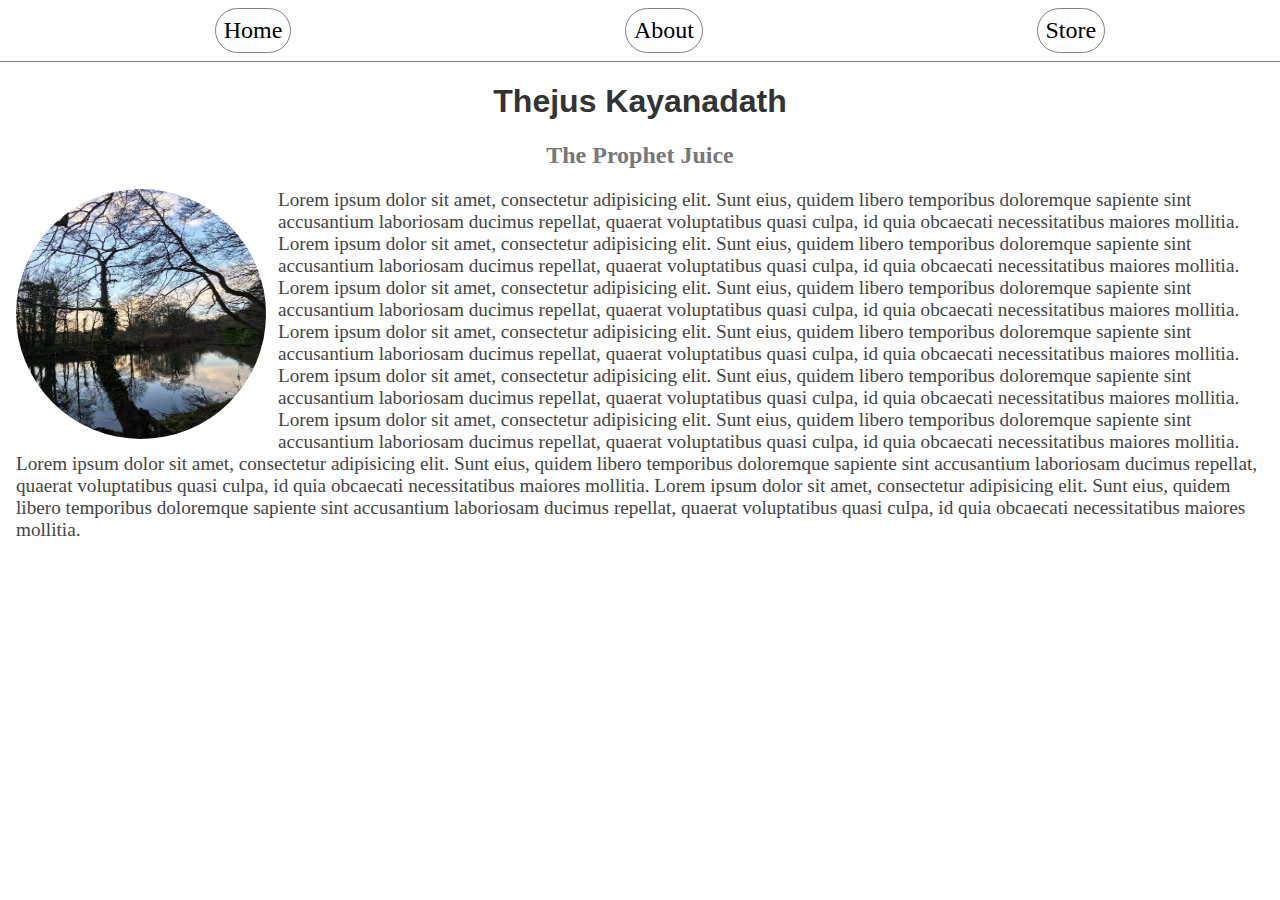
<file: index.html>
<!DOCTYPE html>
<html lang="en">
<head>
    <meta charset="UTF-8">
    <meta name="viewport" content="width=device-width, initial-scale=1.0">
    <title>Home</title>
    <link rel="stylesheet" href="./main.css">
</head>
<body>
    <header>
        <nav class="nav">
            <ul>
                <li><a href="./index.html">Home</a></li>
                <li><a href="./about.html">About</a></li>
                <li><a href="./store.html">Store</a></li>
            </ul>
        </nav>
        <h1 class="name">Thejus Kayanadath</h1>
        <h2 class="pline">The Prophet Juice</h2>
    </header>
    <section class="container">
        <img src="./img/header.jpg" class="aboutimg">
        <p class="content">Lorem ipsum dolor sit amet, consectetur adipisicing elit. Sunt eius, quidem libero temporibus doloremque sapiente sint accusantium laboriosam ducimus repellat, quaerat voluptatibus quasi culpa, id quia obcaecati necessitatibus maiores mollitia. Lorem ipsum dolor sit amet, consectetur adipisicing elit. Sunt eius, quidem libero temporibus doloremque sapiente sint accusantium laboriosam ducimus repellat, quaerat voluptatibus quasi culpa, id quia obcaecati necessitatibus maiores mollitia. Lorem ipsum dolor sit amet, consectetur adipisicing elit. Sunt eius, quidem libero temporibus doloremque sapiente sint accusantium laboriosam ducimus repellat, quaerat voluptatibus quasi culpa, id quia obcaecati necessitatibus maiores mollitia. Lorem ipsum dolor sit amet, consectetur adipisicing elit. Sunt eius, quidem libero temporibus doloremque sapiente sint accusantium laboriosam ducimus repellat, quaerat voluptatibus quasi culpa, id quia obcaecati necessitatibus maiores mollitia. Lorem ipsum dolor sit amet, consectetur adipisicing elit. Sunt eius, quidem libero temporibus doloremque sapiente sint accusantium laboriosam ducimus repellat, quaerat voluptatibus quasi culpa, id quia obcaecati necessitatibus maiores mollitia. Lorem ipsum dolor sit amet, consectetur adipisicing elit. Sunt eius, quidem libero temporibus doloremque sapiente sint accusantium laboriosam ducimus repellat, quaerat voluptatibus quasi culpa, id quia obcaecati necessitatibus maiores mollitia. Lorem ipsum dolor sit amet, consectetur adipisicing elit. Sunt eius, quidem libero temporibus doloremque sapiente sint accusantium laboriosam ducimus repellat, quaerat voluptatibus quasi culpa, id quia obcaecati necessitatibus maiores mollitia. Lorem ipsum dolor sit amet, consectetur adipisicing elit. Sunt eius, quidem libero temporibus doloremque sapiente sint accusantium laboriosam ducimus repellat, quaerat voluptatibus quasi culpa, id quia obcaecati necessitatibus maiores mollitia. </p>
    </section>
</body>
</html>
</file>
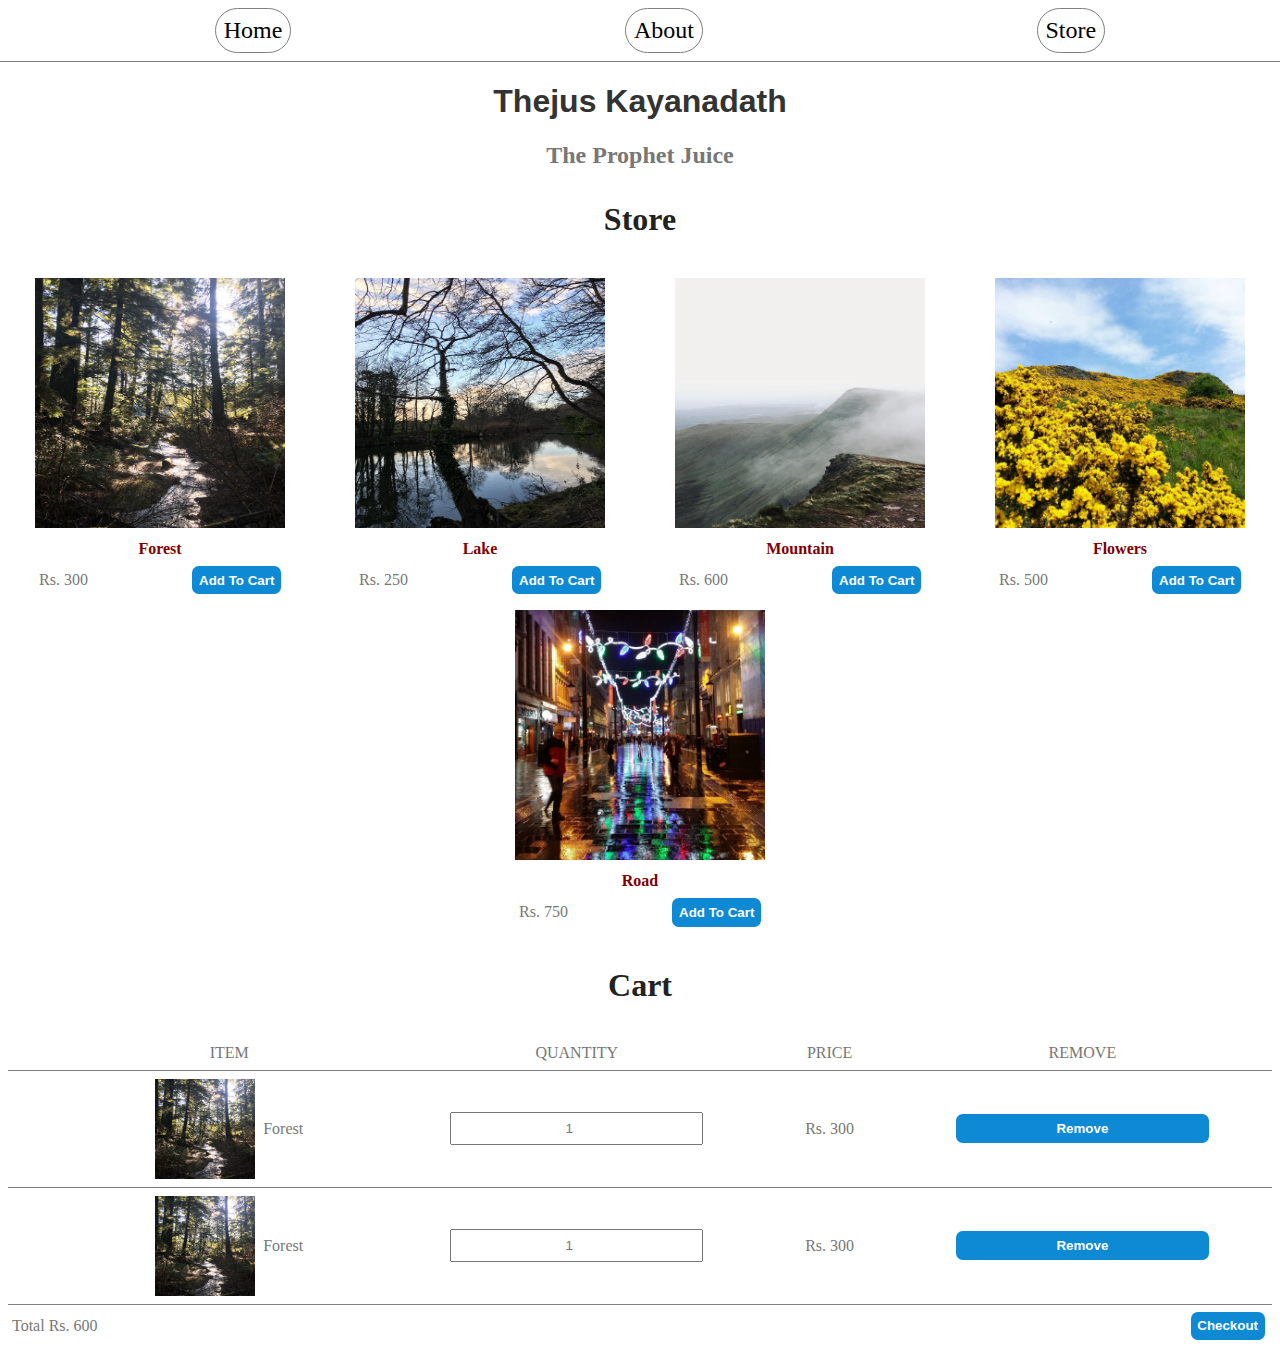
<file: store.html>
<!DOCTYPE html>
<html lang="en">
<head>
    <meta charset="UTF-8">
    <meta name="viewport" content="width=device-width, initial-scale=1.0">
    <title>Store</title>
    <link rel="stylesheet" href="./main.css">
    <script src="./store.js" async></script>
</head>
<body>
    <header>
        <nav class="nav">
            <ul>
                <li><a href="./index.html">Home</a></li>
                <li><a href="./about.html">About</a></li>
                <li><a href="./store.html">Store</a></li>
            </ul>
        </nav>
        <h1 class="name">Thejus Kayanadath</h1>
        <h2 class="pline">The Prophet Juice</h2>
    </header>
    <section>
        <h3 class="sectionheader">Store</h3>
        <div class="storeitems">
            <div class="item">
                <img src="./img/1.jpg" class="itemimg">
                <span class="itemtitle">Forest</span>
                <div class="itemdetails">
                    <span class="itemprice">Rs. 300</span>
                    <button role="button" class="btn itembtn">Add To Cart</button>
                </div>
            </div>
            <div class="item">
                <img src="./img/2.jpg" class="itemimg">
                <span class="itemtitle">Lake</span>
                <div class="itemdetails">
                    <span class="itemprice">Rs. 250</span>
                    <button role="button" class="btn itembtn">Add To Cart</button>
                </div>
            </div>
            <div class="item">
                <img src="./img/3.jpg" class="itemimg">
                <span class="itemtitle">Mountain</span>
                <div class="itemdetails">
                    <span class="itemprice">Rs. 600</span>
                    <button role="button" class="btn itembtn">Add To Cart</button>
                </div>
            </div>
            <div class="item">
                <img src="./img/4.jpg" class="itemimg">
                <span class="itemtitle">Flowers</span>
                <div class="itemdetails">
                    <span class="itemprice">Rs. 500</span>
                    <button role="button" class="btn itembtn">Add To Cart</button>
                </div>
            </div>
            <div class="item">
                <img src="./img/5.jpg" class="itemimg">
                <span class="itemtitle">Road</span>
                <div class="itemdetails">
                    <span class="itemprice">Rs. 750</span>
                    <button role="button" class="btn itembtn">Add To Cart</button>
                </div>
            </div>
        </div>
    </section>
    <section class="cart">
        <h3 class="sectionheader">Cart</h3>
        <div class="cartitems">
            <div class="header cartrow">
                <span class="cartdet cartcol">ITEM</span>
                <span class="cartqty cartcol">QUANTITY</span>
                <span class="cartprice cartcol">PRICE</span>
                <span class="cartremove cartcol">REMOVE</span>
            </div>
            <div class="cartrow cartitem">
                <div class="cartdet cartcol">
                    <img src="./img/1.jpg" class="cartimg">
                    <span class="carttitle">Forest</span>
                </div>
                <input class="cartqty cartcol cartip" value="1" type="number">
                <span class="cartprice cartcol cartcost">Rs. 300</span>
                <button role="button" class="cartremove cartcol btn btnrem">Remove</button>
            </div>
            <div class="cartrow cartitem">
                <div class="cartdet cartcol">
                    <img src="./img/1.jpg" class="cartimg">
                    <span class="carttitle">Forest</span>
                </div>
                <input class="cartqty cartcol cartip" value="1" type="number">
                <span class="cartprice cartcol cartcost">Rs. 300</span>
                <button role="button" class="cartremove cartcol btn btnrem">Remove</button>
            </div>
        </div>
        <div class="checkout">
            <div class="total">
                <span class="totaltext">Total</span>
                <span class="totalamt">Rs. 300</span>
            </div>
            <button class="checkout btn">Checkout</button>
        </div>
    </section>
</body>
</html>
</file>
<file: main.css>
*{
    box-sizing: border-box;
    color: #777;
}

html, body{
    padding: 0;
    margin: 0;
}

.nav ul{
    margin: 0;
    display: flex;
    justify-content: space-around;
    list-style-type: none;
    margin: 0.5em;
}

.nav a{
    text-decoration: none;
    color: black;
    font-size: 1.5em;
}

.nav li{
    border: 1px solid gray;
    padding: 0.5em;
    border-radius: 3em;
}

.nav li:hover{
    border: 1px solid black;
    background-color: lightgray;
}

.nav{
    border-bottom: 1px solid gray;
}

header{
    text-align: center;
}

.name{
    font-family: Arial, Helvetica, sans-serif;
    color: #333;
}

.pline{
    font-family:cursive;
}

.container{
    margin: 1em;
}

.aboutimg{
    float: left;
    margin-right: 0.75em;
    border-radius: 50%;
    width: 250px;
    height: 250px;
}

.content{
    color: #444;
    font-size: 1.2em;
}

.storeitems{
    display: flex;
    flex-wrap: wrap;
    justify-content: space-around;
}

.itemtitle{
    display: block;
    width: 100%;
    text-align: center;
    padding: 0.5em;
    font-weight: bold;
    color: maroon;
}

.btn{
    font-weight: bold;
    padding: 0.5em;
    border-radius: 0.5em;
    color: white;
    border:none;
    background-color: #0d8ad3;
}

.btn:hover{
    background-color: #0a72ad;
}

.itemimg{
    width: 250px;
    height: 250px;
}

.sectionheader{
    text-align: center;
    font-size: 2em;
    font-weight: bold;
    color: #222;
}

.item{
    margin: 0.5em;
}

.itemdetails{
    display: flex;
    align-items: center;
    margin-left: 0.25em;
    margin-right: 0.25em;
}

.itemprice{
    flex-grow: 1;
}

.cart{
    margin: 0.5em;
}

.cartrow{
    display: flex;
    align-items: center;
    border-bottom: 1px solid gray;
}

.cartcol{
    display: flex;
    text-align: center;
    justify-content: center;
    padding-bottom: 0.5em;
    padding-top: 0.5em;
}

.cartdet{
    display: flex;
    align-items: center;
    width: 35%;
}

.cartimg{
    width: 100px;
    height: 100px;
    margin-right: 0.5em;
}

.cartqty{
    width: 20%;
}


.cartprice{
    width: 20%;
}

.cartremove{
    width: 20%;
}

.checkout{
    display: flex;
    align-items: center;
    justify-content: space-between;
    margin: 0.25em;
}
</file>
